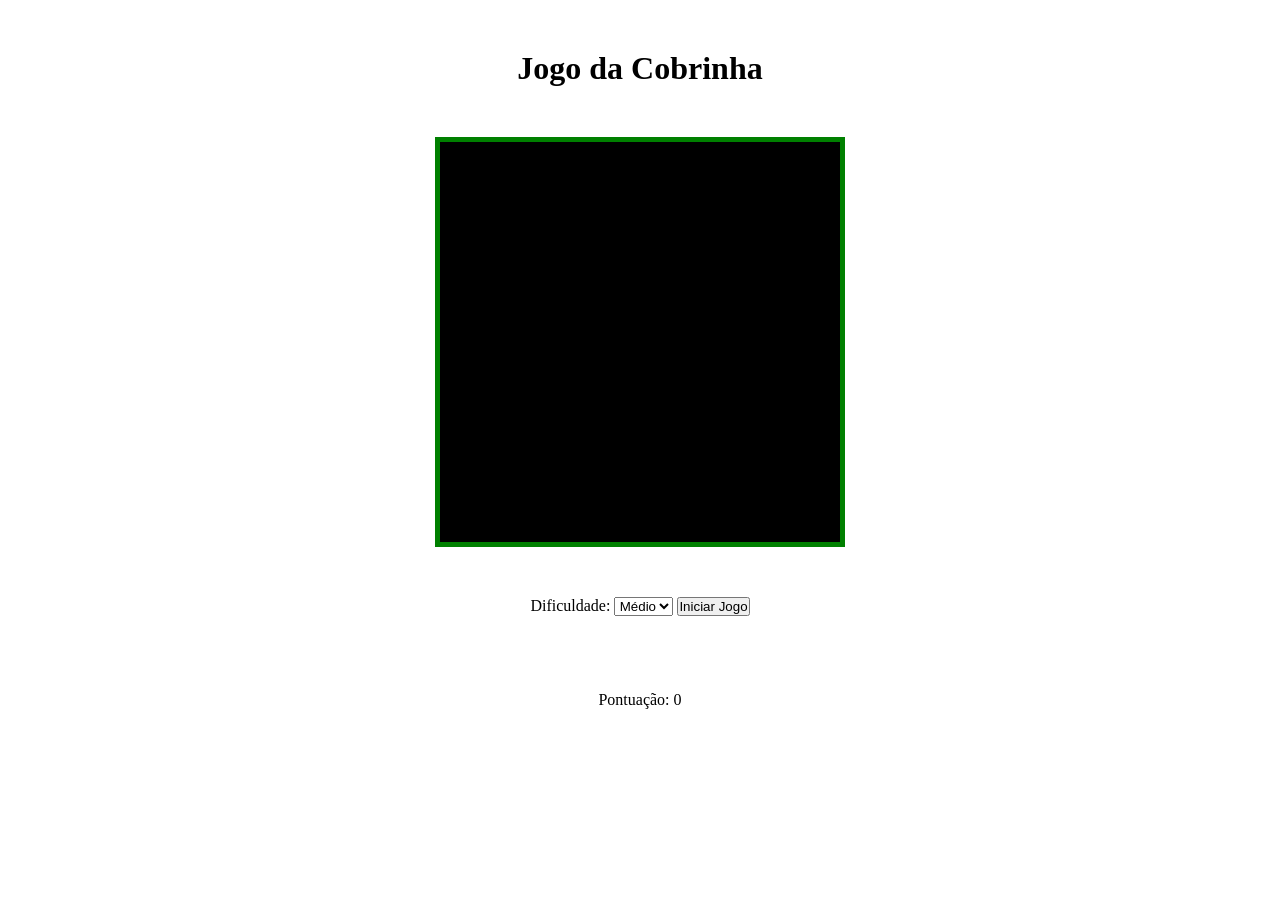
<file: jogo da cobra.html>
<!DOCTYPE html>
<html lang="pt-br">

<head>
    <meta charset="UTF-8">
    <meta name="viewport" content="width=device-width, initial-scale=1.0">
    <title>cobra</title>
    <style>
        * {
            margin: 0;
            padding: 0;
            text-align: center;
            margin-top: 25px;
            margin-bottom: 50px;
        }

        .canvas {
            background-image: url('https://www.transparenttextures.com/patterns/asfalt-light.png');
            background-color: #000;
            display: block;
            margin: 0 auto;
            border: 5px solid green;
        }

        #painel-controle {
            text-align: center;
            margin-top: 25px;
            margin-bottom: 50px;
        }
    </style>
</head>

<body>
    <h1>Jogo da Cobrinha</h1>

    <canvas class="canvas" id="tela" height="400" width="400">Navegador não suporta o Canvas e HTML5</canvas>

    <div id="painel-controle">
        <label for="dificuldade">Dificuldade: </label>
        <select id="dificuldade">
            <option value="facil">Fácil</option>
            <option value="medio" selected>Médio</option>
            <option value="dificil">Difícil</option>
        </select>
        <button onclick="iniciarJogo()">Iniciar Jogo</button>
        <p>Pontuação: <span id="pontuacao">0</span></p>
    </div>

    <audio id="somComida" src="https://www.soundjay.com/button/beep-07.wav" preload="auto"></audio>
    <audio id="somGameOver" src="https://www.soundjay.com/button/beep-10.wav" preload="auto"></audio>

</body>

<script>
    const tela = document.getElementById("tela");
    const contexto = tela.getContext("2d");
    const tamanhoBloco = 20;
    const totalBlocos = tela.width / tamanhoBloco;

    const somComida = document.getElementById("somComida");
    const somGameOver = document.getElementById("somGameOver");

    function desenharCenario() {
        contexto.fillStyle = "blue";
        contexto.fillRect(0, 0, tela.width, tela.height);
    }

    let cobrinha = [{ x: 5, y: 5 }];

    function desenharCobrinha() {
        for (let parte of cobrinha) {
            contexto.fillStyle = "lime";
            contexto.fillRect(parte.x * tamanhoBloco, parte.y * tamanhoBloco, tamanhoBloco, tamanhoBloco);
        }
    }

    let direcao = "direita";
    document.addEventListener("keydown", function (evento) {
        if (evento.key === "ArrowUp" && direcao !== "baixo") direcao = "cima";
        if (evento.key === "ArrowDown" && direcao !== "cima") direcao = "baixo";
        if (evento.key === "ArrowLeft" && direcao !== "direita") direcao = "esquerda";
        if (evento.key === "ArrowRight" && direcao !== "esquerda") direcao = "direita";
    });

    function moverCobrinha() {
        let cabeca = { ...cobrinha[0] };

        if (direcao === "direita") cabeca.x++;
        if (direcao === "esquerda") cabeca.x--;
        if (direcao === "cima") cabeca.y--;
        if (direcao === "baixo") cabeca.y++;

        cobrinha.unshift(cabeca);
        cobrinha.pop();
    }

    let intervaloJogo;

    function iniciarJogo() {
        cobrinha = [{ x: 5, y: 5 }];
        direcao = "direita";
        pontuacao = 0;
        atualizarPontuacao();

        let dificuldade = document.getElementById("dificuldade").value;
        let velocidade;

        switch (dificuldade) {
            case "facil": velocidade = 200; break;
            case "medio": velocidade = 120; break;
            case "dificil": velocidade = 70; break;
        }

        clearInterval(intervaloJogo);
        intervaloJogo = setInterval(() => {
            desenharCenario();
            moverCobrinha();
            desenharCobrinha();
            desenharComida();
            verificarComida();
            verificarColisoes();

        }, velocidade);
    }

    let comida = gerarComida();
    let pontuacao = 0;

    function gerarComida() {
        return {
            x: Math.floor(Math.random() * totalBlocos),
            y: Math.floor(Math.random() * totalBlocos)
        };
    }

    function desenharComida() {
        contexto.fillStyle = "red";
        contexto.fillRect(comida.x * tamanhoBloco, comida.y * tamanhoBloco, tamanhoBloco, tamanhoBloco);
    }

    function verificarComida() {
        if (cobrinha[0].x === comida.x && cobrinha[0].y === comida.y) {
            comida = gerarComida();
            cobrinha.push({});
            pontuacao++;
            somComida.play();
            atualizarPontuacao();
        }
    }

    function atualizarPontuacao() {
        document.getElementById("pontuacao").innerText = pontuacao;
    }

    function verificarColisoes() {
        let cabeca = cobrinha[0];

        if (
            cabeca.x < 0 || cabeca.x >= totalBlocos ||
            cabeca.y < 0 || cabeca.y >= totalBlocos
        ) {
            gameOver();
        }

        for (let i = 1; i < cobrinha.length; i++) {
            if (cabeca.x === cobrinha[i].x && cabeca.y === cobrinha[i].y) {
                gameOver();
            }
        }
    }

    function gameOver() {
        clearInterval(intervaloJogo);
        somGameOver.play();
        alert("Fim de jogo! Sua pontuação: " + pontuacao);
    }
</script>

</html>
</file>
